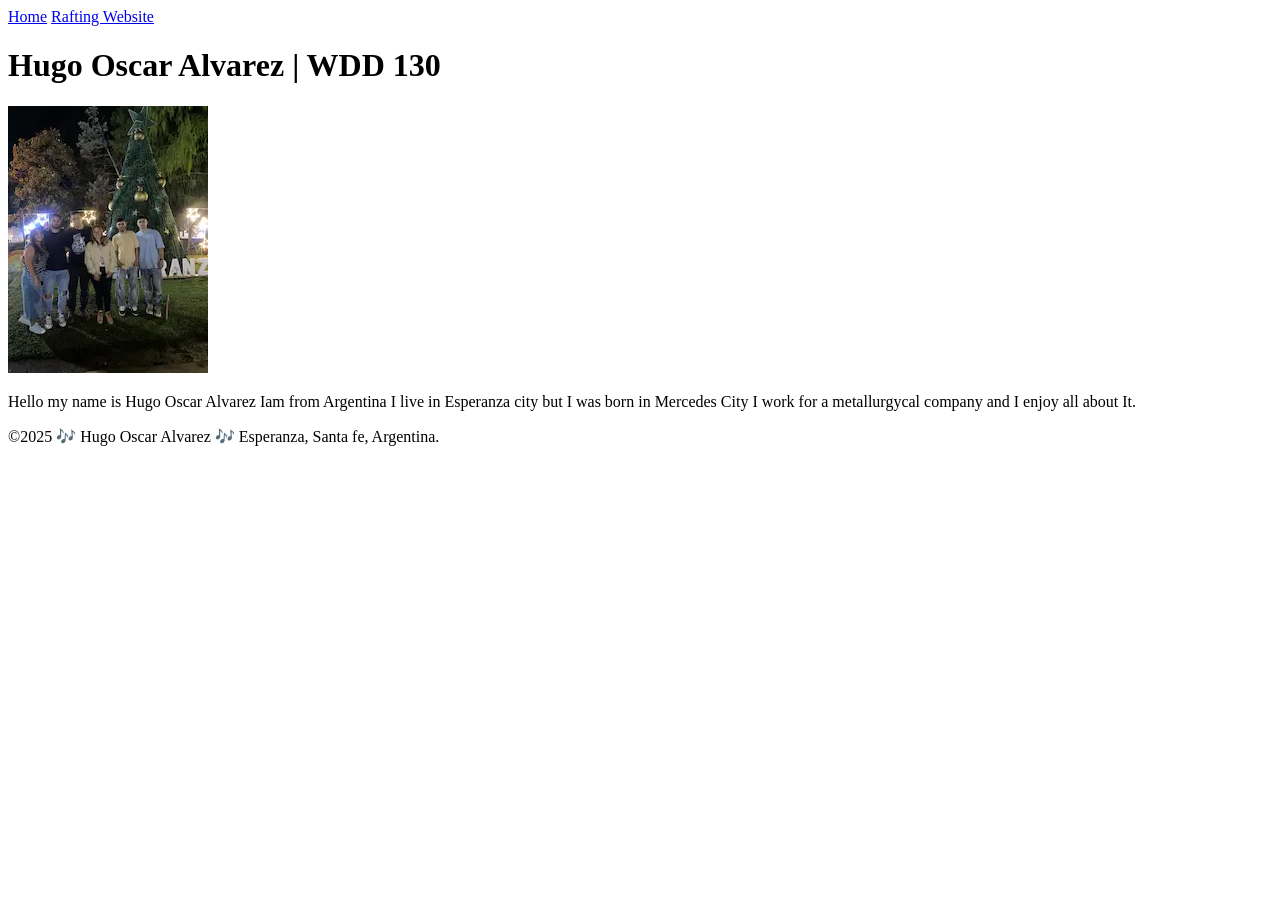
<file: index.html>
<!DOCTYPE html>
<html lang="en">
<head>
    <meta charset="UTF-8">
    <meta name="viewport" content="width=device-width, initial-scale=1.0">
    <title>Hugo Oscar Alvarez | WDD130 </title>
</head>
<body>
    <header>
        <nav>
            <a href="#">Home</a>
            <a href="wwr/">Rafting Website</a>
          </nav>
    </header>
    <main>
        <h1>Hugo Oscar Alvarez | WDD 130 </h1>
        <img src="images/profile.webp" alt="Hello my name is Hugo and this is my whole family">
        <p>Hello my name is Hugo Oscar Alvarez Iam from Argentina I live in Esperanza city but I was born in Mercedes City I work for a metallurgycal company and I enjoy all about It.</p>

    </main>
    <footer>
        <p>&copy;2025 🎶 Hugo Oscar Alvarez 🎶 Esperanza, Santa fe, Argentina. </p>
    </footer>

</body>
</html>
</file>
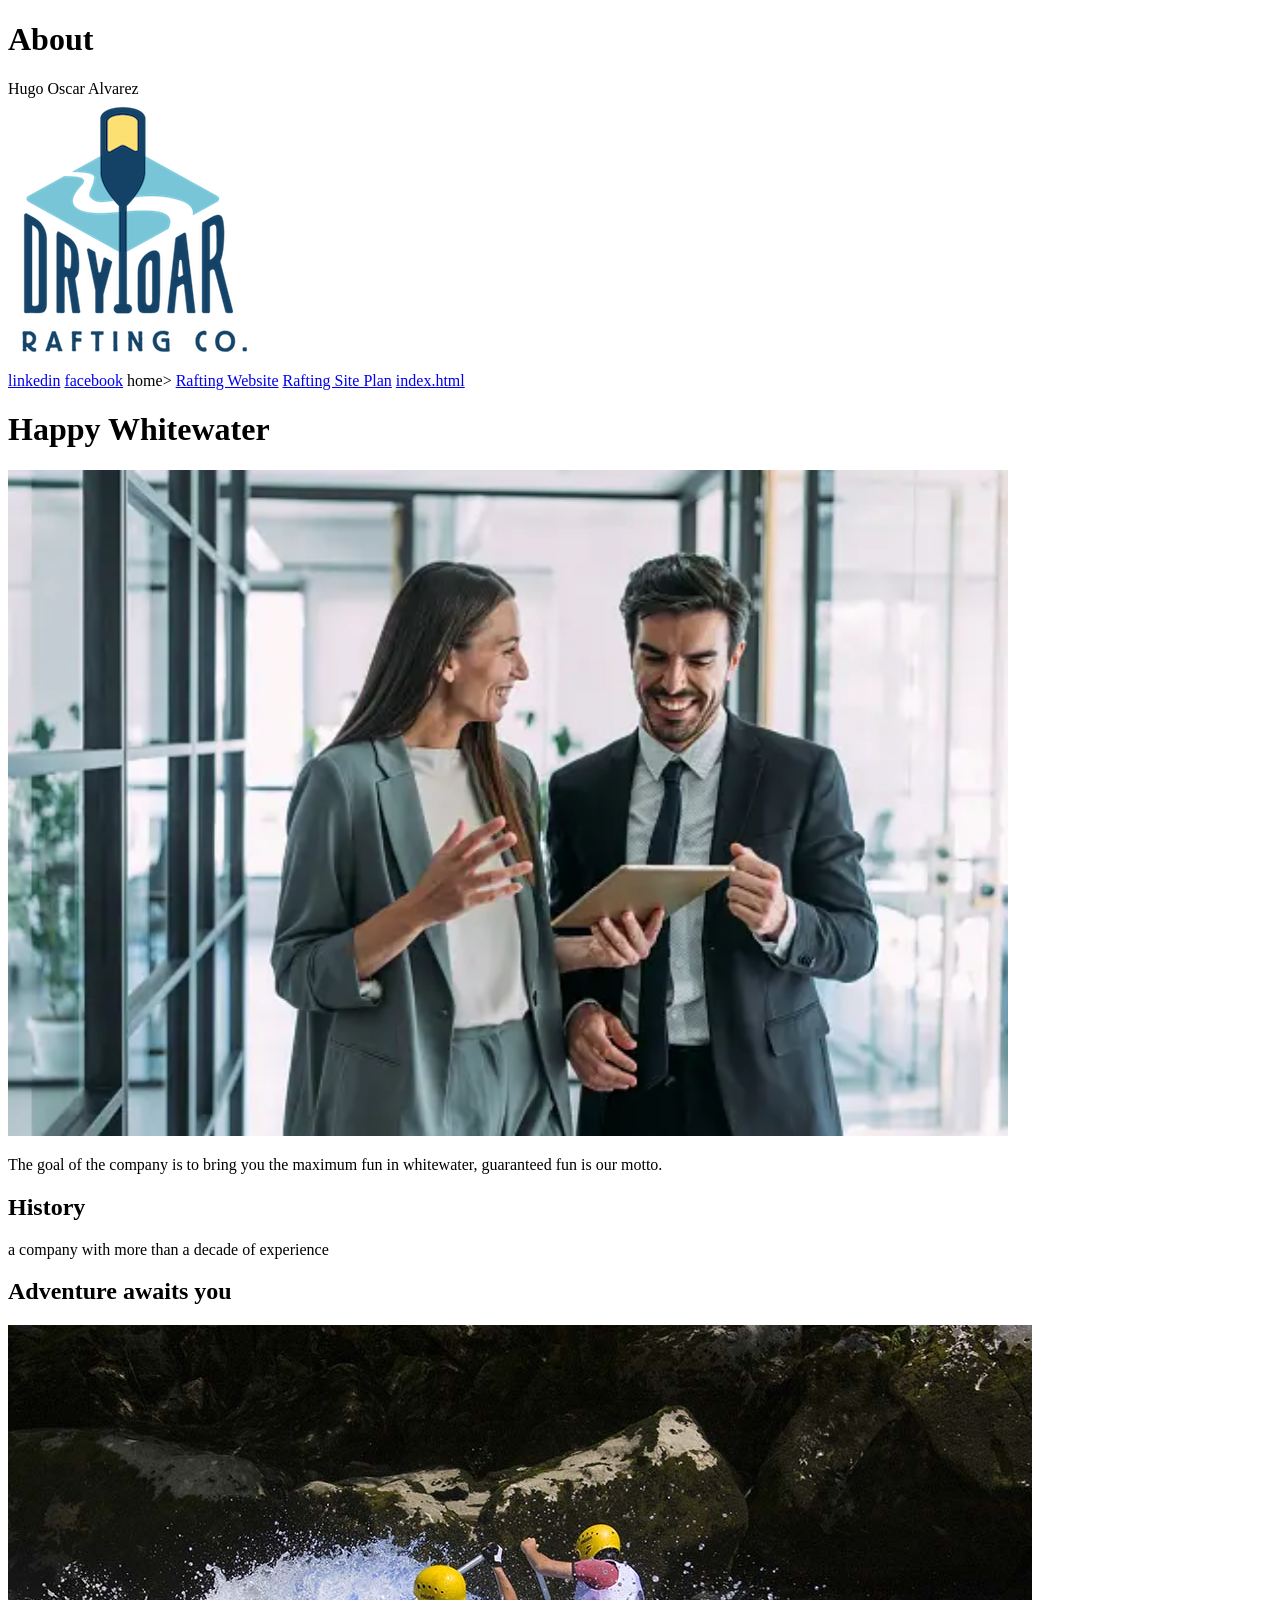
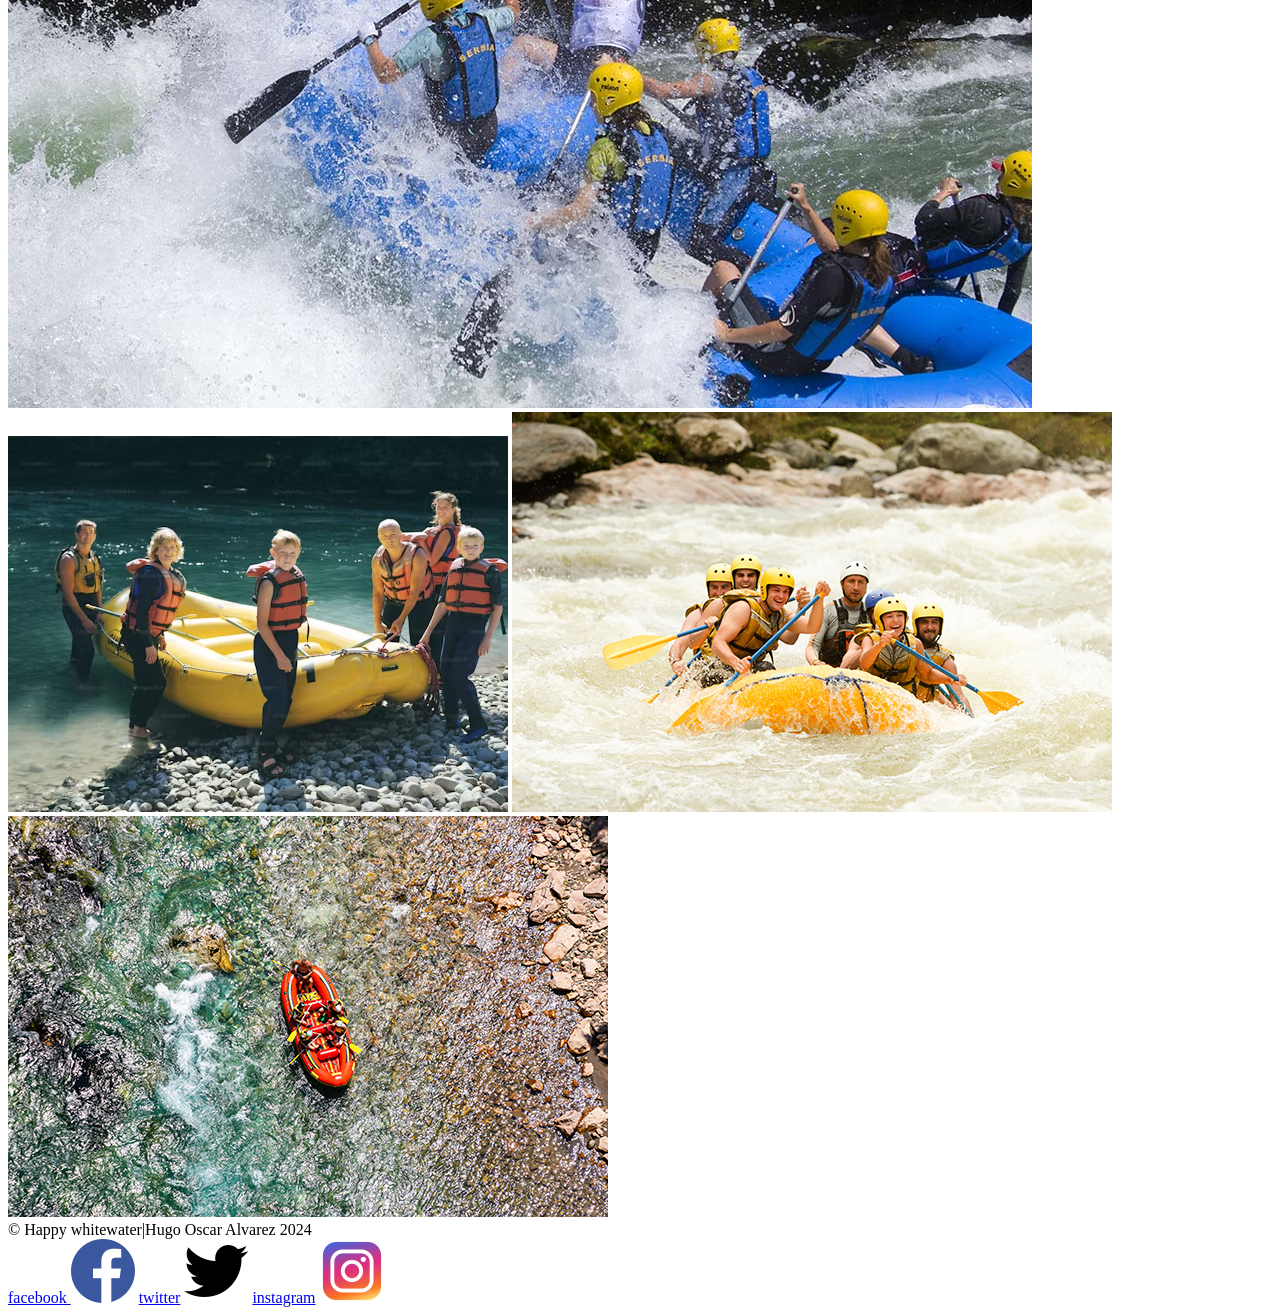
<file: wwr/about.html>
<!DOCTYPE html>
<html lang="en">
<head>
    <meta charset="UTF-8">
    <meta name="viewport" content="width=device-width, initial-scale=1.0">
    <title>About| Hugo Oscar Alvarez</title>
    <meta name="description" content=" this page is about us">
    <meta name="Author" content="Hugo Oscar Alvarez">
    <link rel="stylesheet" href="styles/rafting.css">
</head>
<body>
    <header>
        <h1>About</h1>
        <div>Hugo Oscar Alvarez</div>
        <img src="images/dryoarlogo3.png" alt="Ratfing site logo">
        <nav>
            <a href="https://www.linkedin.com/in/hugo-oscar-alvarez-3692b8230" target="_blank"> linkedin</a>
            <a href="https://facebook.com" target="_blank"> facebook</a>
            <a href="#" ></a>home></a>
            <a href="wwr/">Rafting Website</a>
            <a href="wwr/site-plan-rafting.html">Rafting Site Plan</a>
            <a href="/index.html">index.html</a>
        </nav>
    </header>
    <main>
        <section class="hero image"></section>
<div class="hero">
    <h1>Happy Whitewater</h1>
</div>
<article>
    <img src="images/istockphoto-1454530399-170667a.webp" alt="happy employed" width= 1000>
    <p>The goal of the company is to bring you the maximum fun in whitewater, guaranteed fun is our motto. </p>
</article>
<section>
    <h2>History</h2>
    <p>a company with more than a decade of experience</p>
</section>
<section>
    <h2>Adventure awaits you</h2>
    <img src="images/image.png" alt="Rafting">
    <img src="images/premium_photo-1664302593983-13287e8bddd0.avif" alt="people in the river">
    <img src="images/rafting4_600.jpg" alt="boat in whitewater">
    <img src="images/rafting6_600.jpg" alt="rafting 2">
</section>
    </main>
    <footer>
        &copy; Happy whitewater|Hugo Oscar Alvarez 2024
<div class="sociallinks"></div>
<a href="http://facebook.com" target="_blank">facebook </a>
<img src="images/2018_social_media_popular_app_logo_facebook-64.webp" alt="facebook">
<a href="https://twitter.com" target="_blank">twitter</a>
<img src="images/BW_Twitter_glyph_svg-64.webp " alt="twitter">
<a href="https://instagram.com" target="_blank">instagram</a>
<img src="images/instagram_icon-instagram_buttoninstegram-64.webp" alt=" instagram">
    </footer>
</body>
</html>
</file>
<file: wwr/styles/rafting.css>
@import url('https://fonts.googleapis.com/css2?family=Madimi+One&display=swap');

:root{
    --primary-color: #695958 ;
 --secondary-color: #B6C8Aa ;
 --accent1-color: #0add4d ;
 --accent2-color: #CFFFE5 ;
 
--heading-fonts: .madimi-one-regular 
font-family: "Madimi One", sans-serif;
font-weight: 400;
font-style: normal;
--paragraph-color: .madimi-one-regular 
font-family: "Madimi One", sans-serif;
font-weight: 400;
font-style: normal;

--nav-backgroung-color:  #499167 ;
--nav-link-color:  #8b12eee5 ;
--nav-hover-link-color : #250146 ;
--nav-hover_background-color: #1182ec ;

}
.hero img{
    display: block;
    width: 1000%;
    height: auto;
    position: absolute
}
</file>
